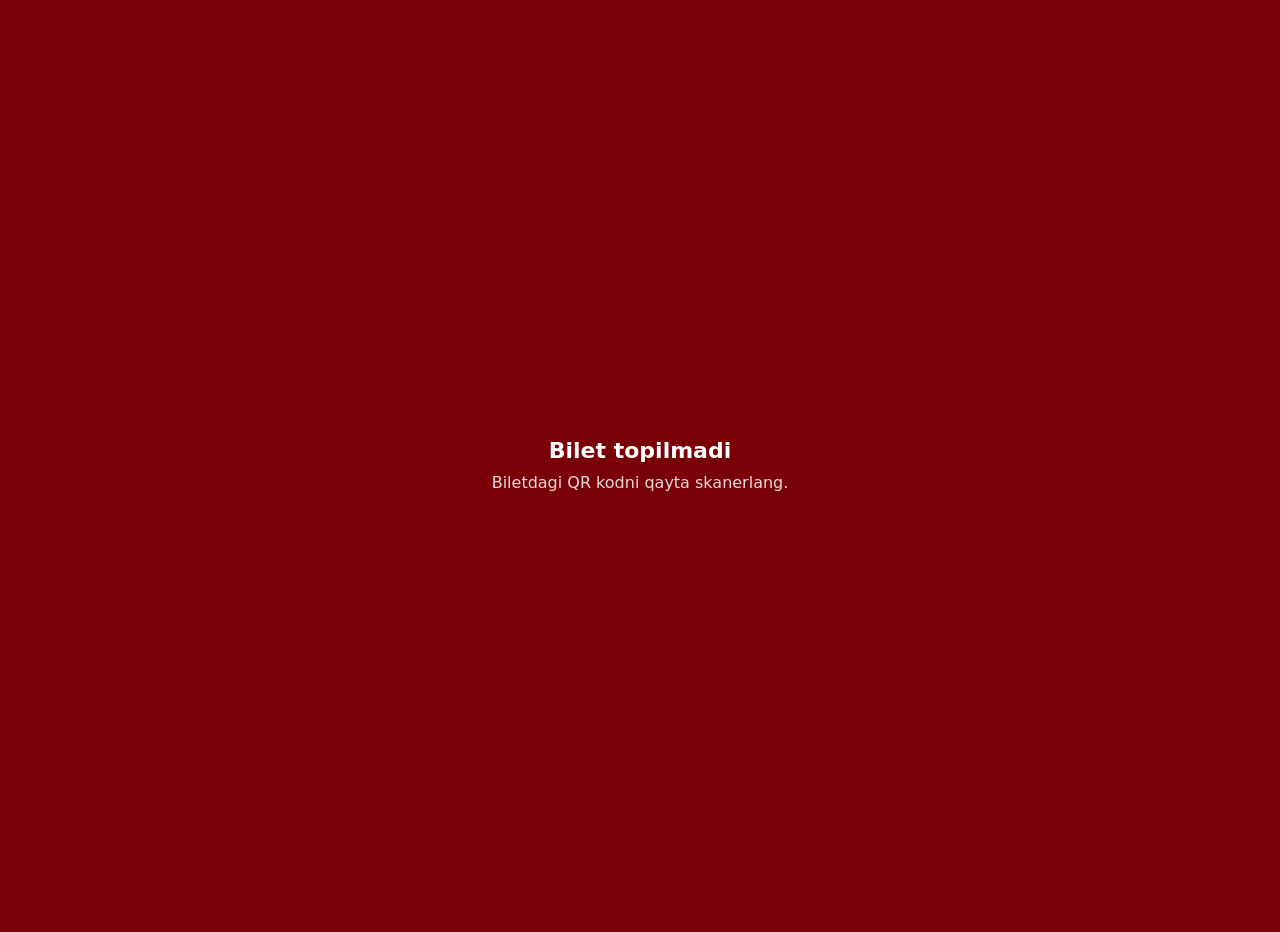
<file: index.html>
<!doctype html><html lang="uz"><head><meta charset="utf-8"><meta name="robots" content="noindex"><meta name="viewport" content="width=device-width, initial-scale=1"><title>DUSEL GROUP — Bilet</title>
<style>body{background:#7a0008;color:#fff;font-family:system-ui,-apple-system,"Segoe UI",Roboto,Arial,sans-serif;display:grid;place-items:center;min-height:100vh;margin:0;text-align:center;padding:16px}h1{font-size:22px;margin:0 0 8px}p{margin:0;opacity:.85;line-height:1.5}a{color:#fff}</style></head>
<body><main><h1 id="h">Bilet topilmadi</h1><p id="p">Biletdagi QR kodni qayta skanerlang.</p></main>
<script>
// Eski manzil (github.io) — faqat konsert biletlari uchun ishlatilgan. Bilet raqamini rasmiy bilet sahifasiga uzatadi:
//   https://ravshanrakhmatullaev.github.io/dusel/?code=NNNNN  →  https://dusel.pages.dev/ticket?code=NNNNN
// Boshqa hech qanday mahsulotga (GAL, GOLD, SILVER) yo'naltirmaydi.
(function () {
  var c = new URLSearchParams(location.search).get('code') || '';
  if (/^\d{5}$/.test(c) && +c >= 1 && +c <= 11222) {
    document.getElementById('h').textContent = 'Bilet № ' + c;
    document.getElementById('p').innerHTML = 'Ochilmoqda… <a href="https://dusel.pages.dev/ticket?code=' + c + '">dusel.pages.dev</a>';
    location.replace('https://dusel.pages.dev/ticket?code=' + c);
  }
})();
</script></body></html>
</file>
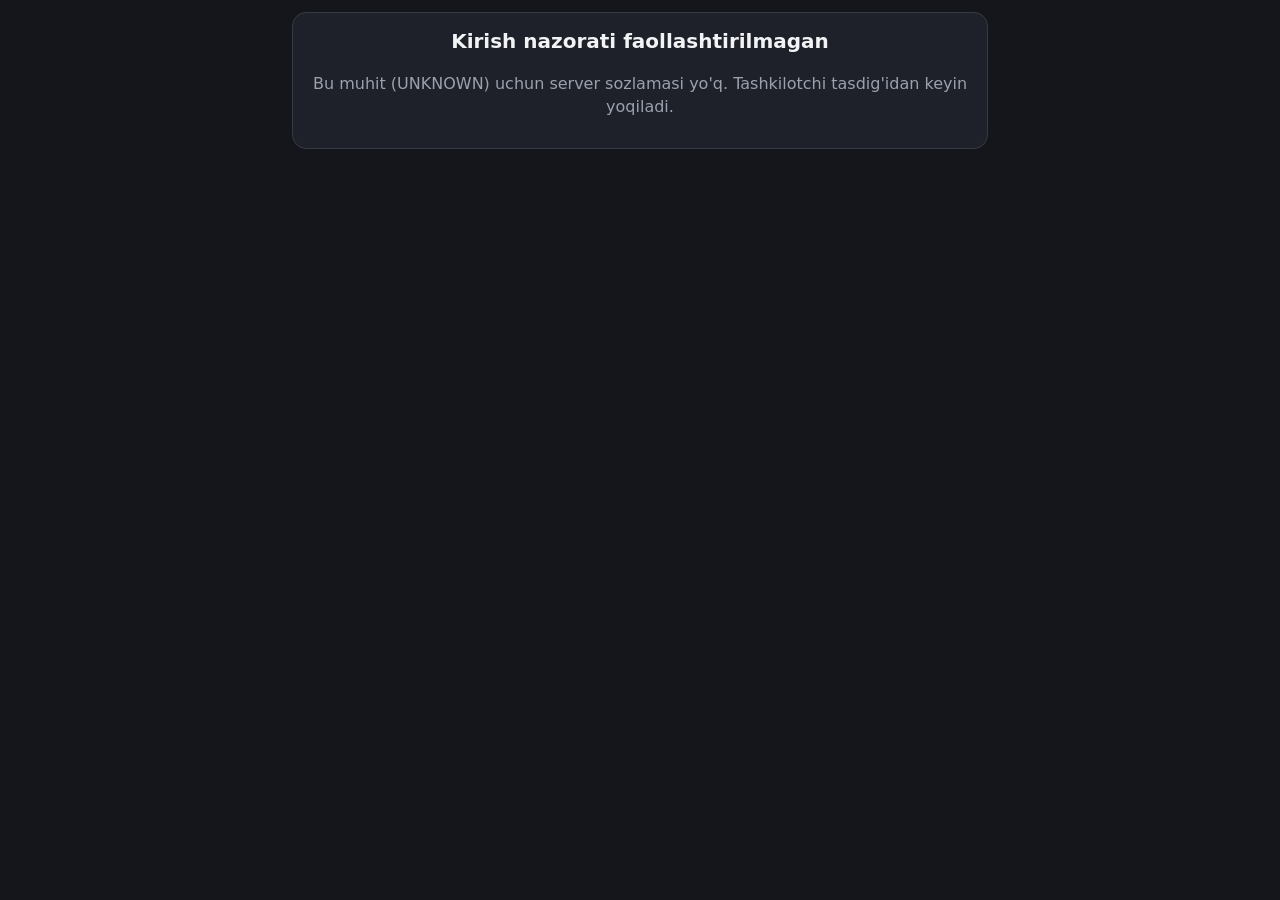
<file: checkin.html>
<!doctype html>
<html lang="uz">
<head>
<meta charset="utf-8">
<meta name="viewport" content="width=device-width, initial-scale=1, viewport-fit=cover">
<meta name="robots" content="noindex, nofollow">
<meta name="referrer" content="no-referrer">
<meta name="theme-color" content="#14161c">
<title>DUSEL — Kirish nazorati (xodimlar uchun)</title>
<link rel="stylesheet" href="assets/checkin/app.css">
</head>
<body>
<div id="env" class="env" hidden></div>
<div id="net" class="net" hidden></div>
<main id="app" aria-live="polite">
  <section class="card center"><h1>DUSEL · Kirish nazorati</h1><p class="muted">Yuklanmoqda…</p></section>
</main>
<noscript><p class="card">Bu ilova uchun JavaScript kerak.</p></noscript>
<script src="assets/checkin/config.js"></script>
<script src="assets/checkin/vendor/supabase-2.45.4.js"></script>
<script src="assets/checkin/vendor/jsQR-1.4.0.js"></script>
<script src="assets/checkin/vendor/qrcode-generator-1.4.4.js"></script>
<script src="assets/common/scanner.js"></script>
<script src="assets/checkin/app.js"></script>
</body>
</html>
</file>
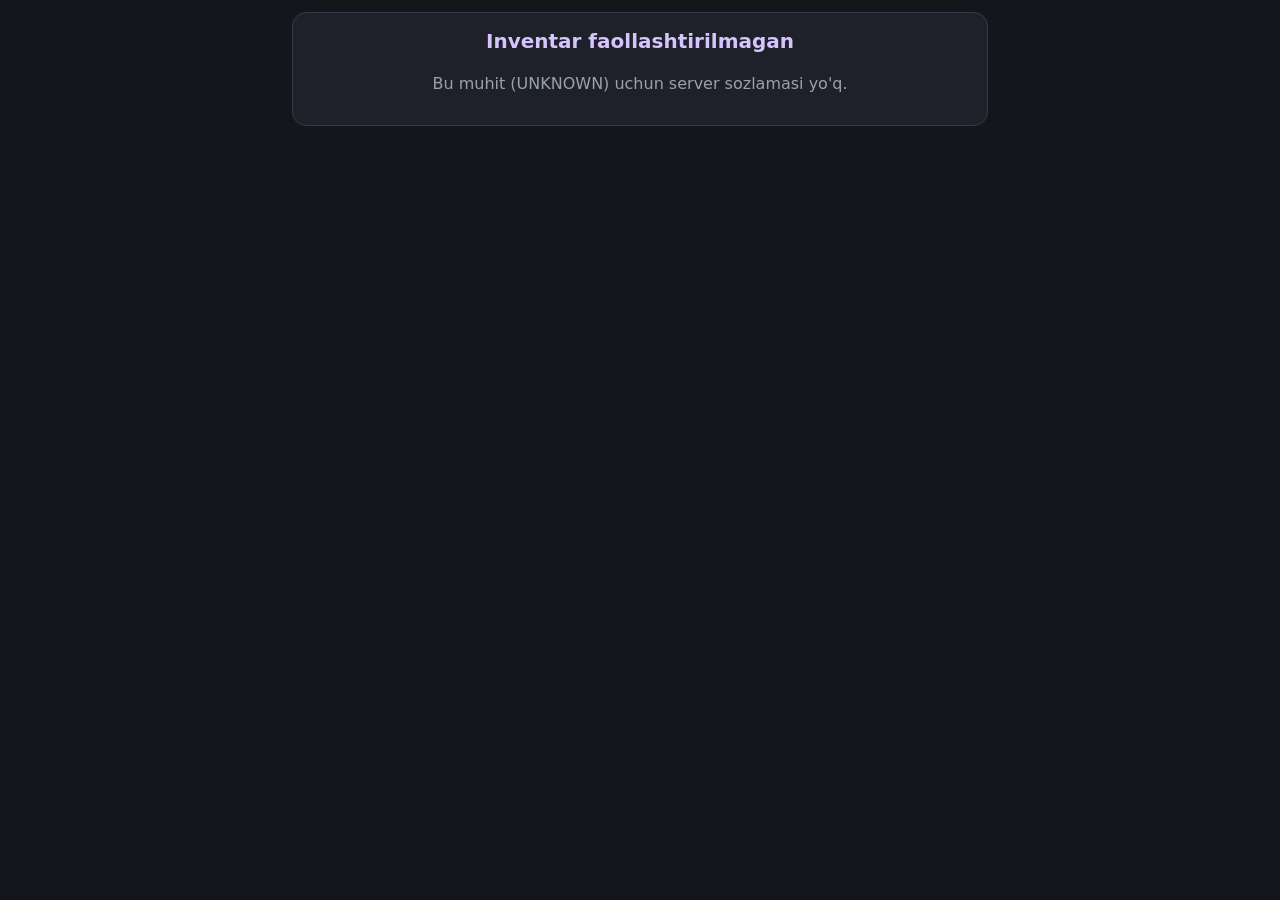
<file: inventory.html>
<!doctype html>
<html lang="uz">
<head>
<meta charset="utf-8">
<meta name="viewport" content="width=device-width, initial-scale=1, viewport-fit=cover">
<meta name="robots" content="noindex, nofollow">
<meta name="referrer" content="no-referrer">
<meta name="theme-color" content="#1b1430">
<title>DUSEL — Bilet inventari (xodimlar uchun)</title>
<link rel="stylesheet" href="assets/checkin/app.css">
</head>
<body class="inventory">
<div id="env" class="env" hidden></div>
<div id="net" class="net" hidden></div>
<main id="app" aria-live="polite">
  <section class="card center"><h1>DUSEL · Bilet inventari</h1><p class="muted">Yuklanmoqda…</p></section>
</main>
<noscript><p class="card">Bu ilova uchun JavaScript kerak.</p></noscript>
<script src="assets/checkin/config.js"></script>
<script src="assets/checkin/vendor/supabase-2.45.4.js"></script>
<script src="assets/checkin/vendor/jsQR-1.4.0.js"></script>
<script src="assets/common/scanner.js"></script>
<script src="assets/inventory/app.js"></script>
</body>
</html>
</file>
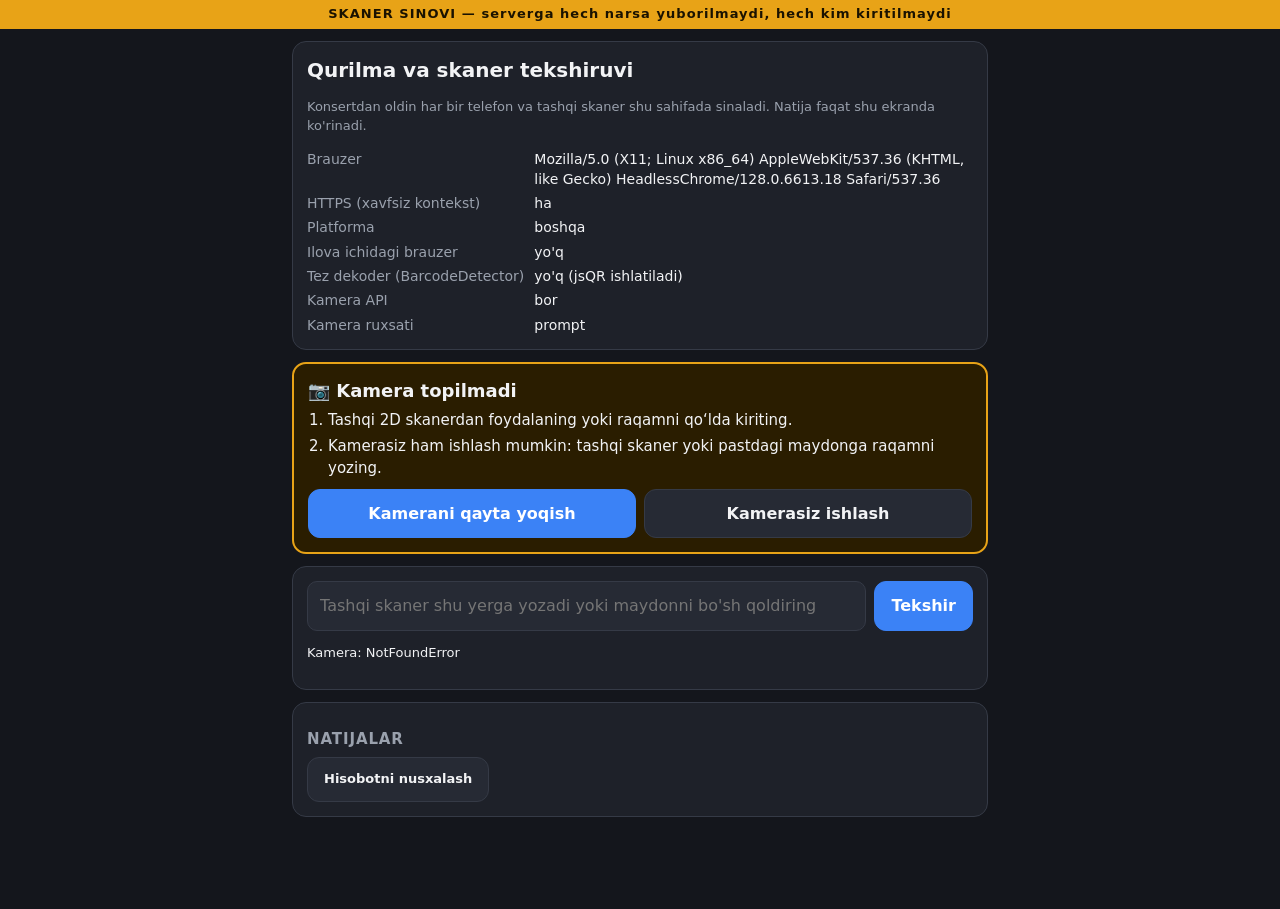
<file: scan-test.html>
<!doctype html>
<html lang="uz">
<head>
<meta charset="utf-8">
<meta name="viewport" content="width=device-width, initial-scale=1, viewport-fit=cover">
<meta name="robots" content="noindex, nofollow">
<meta name="referrer" content="no-referrer">
<title>DUSEL — Skaner sinovi (qurilma tekshiruvi)</title>
<link rel="stylesheet" href="assets/checkin/app.css">
</head>
<body>
<div class="env">SKANER SINOVI — serverga hech narsa yuborilmaydi, hech kim kiritilmaydi</div>
<main id="app">
  <section class="card"><h1>Qurilma va skaner tekshiruvi</h1>
    <p class="small muted">Konsertdan oldin har bir telefon va tashqi skaner shu sahifada sinaladi. Natija faqat shu ekranda ko'rinadi.</p>
    <div id="env" class="kv small"></div>
  </section>
  <div id="cam"></div>
  <section class="card">
    <form id="f" class="row"><input id="manual" placeholder="Tashqi skaner shu yerga yozadi yoki maydonni bo'sh qoldiring" autocomplete="off"><button class="primary" style="flex:0 0 auto">Tekshir</button></form>
    <p class="small" id="camstatus"></p>
  </section>
  <div id="out"></div>
  <section class="card"><h3>Natijalar</h3><ul id="log" class="list small"></ul>
    <button id="copy" class="small">Hisobotni nusxalash</button></section>
</main>
<script src="assets/checkin/vendor/jsQR-1.4.0.js"></script>
<script src="assets/common/scanner.js"></script>
<script src="assets/common/scan-test.js"></script>
</body>
</html>
</file>
<file: assets/checkin/app.css>
:root{--bg:#14161c;--panel:#1e2129;--panel2:#262a34;--line:#353a46;--text:#f2f3f5;--muted:#9aa1ad;--ok:#12a150;--ok2:#0c7a3c;--bad:#d42a2a;--bad2:#a01818;--warn:#e8a317;--info:#3b82f6;--radius:14px}
*{box-sizing:border-box}
html,body{margin:0;background:var(--bg);color:var(--text);font:16px/1.45 system-ui,-apple-system,"Segoe UI",Roboto,Arial,sans-serif;-webkit-text-size-adjust:100%}
body{min-height:100vh;padding-bottom:env(safe-area-inset-bottom)}
main{max-width:720px;margin:0 auto;padding:12px 12px 80px}
h1{font-size:20px;margin:0 0 6px}h2{font-size:17px;margin:0 0 8px}h3{font-size:15px;margin:12px 0 6px;color:var(--muted);text-transform:uppercase;letter-spacing:.06em}
.env{position:sticky;top:0;z-index:20;text-align:center;font-weight:800;font-size:13px;letter-spacing:.08em;padding:5px;background:var(--warn);color:#1a1200}
.env.prod{background:var(--bad);color:#fff}
.net{position:sticky;top:0;z-index:21;text-align:center;font-weight:700;padding:8px;background:var(--bad);color:#fff}
.card{background:var(--panel);border:1px solid var(--line);border-radius:var(--radius);padding:14px;margin:0 0 12px}
.center{text-align:center}.muted{color:var(--muted)}.small{font-size:13px}.mono{font-family:ui-monospace,Menlo,Consolas,monospace}
label{display:block;font-size:13px;color:var(--muted);margin:8px 0 4px}
input,select,textarea{width:100%;font:inherit;color:var(--text);background:var(--panel2);border:1px solid var(--line);border-radius:10px;padding:11px 12px}
textarea{min-height:70px}
button{font:inherit;font-weight:700;border:0;border-radius:12px;padding:12px 16px;background:var(--panel2);color:var(--text);cursor:pointer;border:1px solid var(--line)}
button.primary{background:var(--info);border-color:var(--info);color:#fff}
button.go{background:var(--ok);border-color:var(--ok);color:#fff}
button.stop{background:var(--bad);border-color:var(--bad);color:#fff}
button.warn{background:var(--warn);border-color:var(--warn);color:#1a1200}
button.big{width:100%;font-size:20px;padding:18px}
button:disabled{opacity:.45;cursor:not-allowed}
.row{display:flex;gap:8px;flex-wrap:wrap}.row>*{flex:1 1 0}
.tabs{position:fixed;bottom:0;left:0;right:0;z-index:15;display:flex;background:#0e1014;border-top:1px solid var(--line);padding:6px 6px calc(6px + env(safe-area-inset-bottom))}
.tabs button{flex:1;background:transparent;border:0;color:var(--muted);font-size:13px;padding:8px 4px;border-radius:10px}
.tabs button.on{color:#fff;background:var(--panel2)}
.top{display:flex;justify-content:space-between;align-items:center;gap:8px;margin-bottom:10px}
.pill{display:inline-block;padding:3px 9px;border-radius:999px;background:var(--panel2);border:1px solid var(--line);font-size:12px;font-weight:700}
.scan{position:relative;border-radius:var(--radius);overflow:hidden;background:#000;aspect-ratio:4/3;margin-bottom:10px}
.scan video{width:100%;height:100%;object-fit:cover;display:block}
.scan .frame{position:absolute;inset:16%;border:3px solid rgba(255,255,255,.75);border-radius:16px;box-shadow:0 0 0 999px rgba(0,0,0,.25)}
.scan .hint{position:absolute;left:0;right:0;bottom:8px;text-align:center;font-size:13px;color:#fff;text-shadow:0 1px 2px #000}
.result{border-radius:var(--radius);padding:16px;margin-bottom:12px;color:#fff}
.result .big{font-size:26px;font-weight:900;letter-spacing:.02em;line-height:1.15}
.result.ok{background:var(--ok)}.result.bad{background:var(--bad)}.result.warn{background:var(--warn);color:#1a1200}.result.info{background:var(--info)}
.seat{display:grid;grid-template-columns:repeat(4,1fr);gap:6px;margin:10px 0}
.seat div{background:rgba(0,0,0,.22);border-radius:10px;padding:6px;text-align:center}
.seat b{display:block;font-size:22px}.seat span{font-size:11px;opacity:.85;text-transform:uppercase}
.warns{margin:8px 0 0;padding:0;list-style:none}.warns li{background:rgba(0,0,0,.25);border-radius:8px;padding:6px 9px;margin-top:5px;font-size:14px}
.kv{display:grid;grid-template-columns:auto 1fr;gap:4px 10px;font-size:14px}.kv dt{color:var(--muted)}.kv dd{margin:0}
.list{list-style:none;margin:0;padding:0}.list li{border-bottom:1px solid var(--line);padding:9px 2px}
.stats{display:grid;grid-template-columns:repeat(2,1fr);gap:8px}
.stat{background:var(--panel2);border-radius:12px;padding:10px}.stat b{display:block;font-size:24px}.stat span{font-size:12px;color:var(--muted)}
table{width:100%;border-collapse:collapse;font-size:13px}th,td{text-align:left;padding:6px 4px;border-bottom:1px solid var(--line)}th{color:var(--muted);font-weight:600}
.tablewrap{overflow-x:auto}
.toast{position:fixed;left:12px;right:12px;bottom:84px;z-index:30;background:#000;color:#fff;border-radius:12px;padding:12px;text-align:center;font-weight:700}
.qrbox{background:#fff;color:#000;border-radius:12px;padding:16px;text-align:center}
.qrbox svg{width:220px;height:220px}
.offline{border:2px dashed var(--warn)}
@media (min-width:600px){.stats{grid-template-columns:repeat(4,1fr)}}
@media print{body{background:#fff;color:#000}.tabs,.env,.net,.noprint{display:none!important}.card{border:0}.qrbox{page-break-inside:avoid}}

.camhelp{background:#2a1d00;border:2px solid var(--warn);border-radius:var(--radius);padding:14px;margin-bottom:12px}
.camhelp b{display:block;font-size:18px;margin-bottom:6px}.camhelp ol{margin:6px 0 10px;padding-left:20px}.camhelp li{margin:4px 0;font-size:15px}
.env.inv{background:#5b2ca0}
body.inventory .card h1{color:#d7c4ff}
.list li.bad{color:#ffb4b4}
tr.hl td{background:rgba(255,200,0,.10);font-weight:700}
.sheets{display:grid;grid-template-columns:repeat(auto-fill,minmax(98px,1fr));gap:6px}
.sheet{background:var(--panel2);border-radius:10px;padding:6px;font-size:12px;line-height:1.25}
.sheet b{display:block;font-size:15px}.sheet small{display:block;opacity:.85;word-break:break-word}
.sheet.ok{background:#14532d}.sheet.warn{background:#5c4400}.sheet.bad{background:#7f1d1d}.sheet.info{background:#1e3a5f}
</file>
